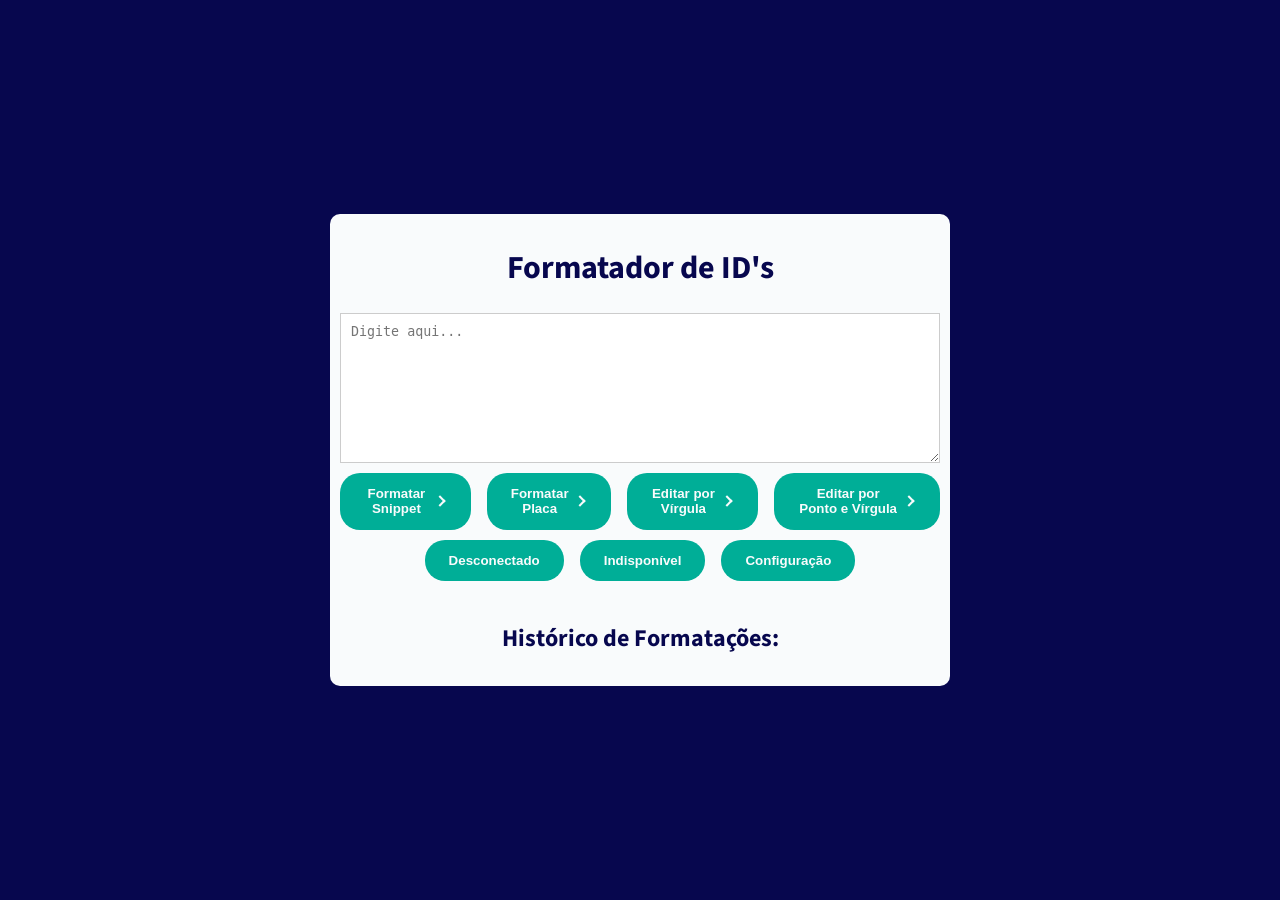
<file: index.html>
<html lang="pt-br">

<head>
    <meta charset="UTF-8">
    <meta name="viewport" content="width=device-width, initial-scale=1.0">
    <title>Format ID</title>
    <link rel="stylesheet" href="style.css">
</head>

<body>
    <div class="container">
        <h1>Formatador de ID's</h1>
        <div class="input-container">
            <textarea id="imei_string" name="imei_string" placeholder="Digite aqui..."></textarea>
            <div class="botoes">
                <button type="button" onclick="onFormat('imei')">
                    Formatar Snippet
                    <div class="arrow-wrapper">
                        <div class="arrow"></div>
                    </div>
                </button>
                <button type="button" onclick="onFormat('placa')">
                    Formatar Placa
                    <div class="arrow-wrapper">
                        <div class="arrow"></div>
                    </div>
                </button>
                <button type="button" onclick="onEditComma()">
                    Editar por Vírgula
                    <div class="arrow-wrapper">
                        <div class="arrow"></div>
                    </div>
                </button>

                <button type="button" onclick="onEditSemicolon()">
                    Editar por Ponto e Vírgula
                    <div class="arrow-wrapper">
                        <div class="arrow"></div>
                    </div>
                </button>
            </div>
            <!-- Novos botões -->
            <div class="botoes">
                <button type="button" onclick="onSelectOption('desconectado')">
                    Desconectado
                </button>
                <button type="button" onclick="onSelectOption('indisponivel')">
                    Indisponível
                </button>
                <button type="button" onclick="onSelectOption('configuracao')">
                    Configuração
                </button>
            </div>
        </div>
        <div class="formatados">
            <h2>ID's Formatados:</h2>
            <label id="formatted_string"></label>
            <button id="copyButton" onclick="copyToClipboard()">Copiar</button>
        </div>
        <div class="historico">
            <h2>Histórico de Formatações:</h2>
            <div class="historico-buttons" id="history_list"></div>
        </div>
    </div>
    <script src="Format.js"></script>
</body>

</html>
</file>
<file: style.css>
@import url('https://fonts.googleapis.com/css2?family=Source+Sans+3:ital,wght@0,200..900;1,200..900&display=swap');

body {
  font-family: "Source Sans 3", sans-serif;
  background-color: #07074E;
  color: #07074E;
  display: flex;
  justify-content: center;
  align-items: center;
  height: 100vh;
  margin: 0;
}

.container {
  background-color: #f9fbfc;
  border-radius: 10px;
  max-width: 600px;
  min-width: 300px;
  width: 100%;
  padding: 10px;
  display: flex;
  flex-direction: column;
  justify-content: center;
  align-items: center;
}

.input-container {
  width: 100%;
  display: flex;
  flex-direction: column;
  align-items: center;
}

textarea,
#formatted_string {
  padding: 10px;
  width: 100%;
  height: 150px;
  overflow-y: auto;
  border: 1px solid #ccc;
  box-sizing: border-box;
  resize: vertical;
  white-space: pre-wrap;
  word-wrap: break-word;
  overflow-wrap: break-word;
}

textarea {
  height: 150px; /* Ajuste a altura conforme necessário */
}

#formatted_string {
  max-height: 200px; /* Limita a altura máxima do campo */
  background-color: #f9f9f9;
}

.botoes {
  display: flex;
  gap: 1em;
  margin-top: 10px;
}

button {
  --primary-color: #00AE97;
  --secondary-color: #f9fbfc;
  --hover-color: #008f7c;
  --arrow-width: 10px;
  --arrow-stroke: 2px;
  border: 0;
  border-radius: 20px;
  color: var(--secondary-color);
  padding: 1em 1.8em;
  background: var(--primary-color);
  display: flex;
  justify-content: center;
  align-items: center;
  gap: 0.6em;
  font-weight: bold;
  transition: 0.2s background;
}

button .arrow-wrapper {
  display: flex;
  justify-content: center;
  align-items: center;
}

button .arrow {
  width: var(--arrow-width);
  background: var(--primary-color);
  height: var(--arrow-stroke);
  position: relative;
  transition: 0.2s;
}

button .arrow::before {
  content: "";
  position: absolute;
  border: solid var(--secondary-color);
  border-width: 0 var(--arrow-stroke) var(--arrow-stroke) 0;
  display: inline-block;
  top: -3px;
  right: 3px;
  padding: 3px;
  transform: rotate(-45deg);
}

button:hover {
  cursor: pointer;
  background-color: var(--hover-color);
}

button:hover .arrow {
  background: var(--secondary-color);
}

button:hover .arrow:before {
  right: 0;
}

.formatados {
  display: none;
  width: 100%;
  max-width: 100%; /* Garantir que o texto não ultrapasse os limites */
  flex-direction: column;
  align-items: center;
  justify-content: center;
}

.formatados.ativo {
  display: flex;
}

#copyButton {
  margin-top: 10px;
  background-color: #00AE97;
  color: #f9fbfc;
  padding: 0.8em 1.5em;
  border-radius: 5px;
  border: none;
  font-weight: bold;
  cursor: pointer;
  transition: background-color 0.3s;
}

#copyButton:hover {
  background-color: #008f7c;
}

.historico {
  display: flex;
  flex-direction: column;
  align-items: center;
  width: 100%;
  margin-top: 20px;
}

.historico-buttons {
  display: flex;
  gap: 10px;
}

.historico-buttons button {
  background-color: #00AE97;
  color: #f9fbfc;
  border: none;
  border-radius: 5px;
  padding: 10px;
  font-weight: bold;
  cursor: pointer;
  transition: background-color 0.2s;
}

.historico-buttons button:hover {
  background-color: #008f7c;
}
</file>
